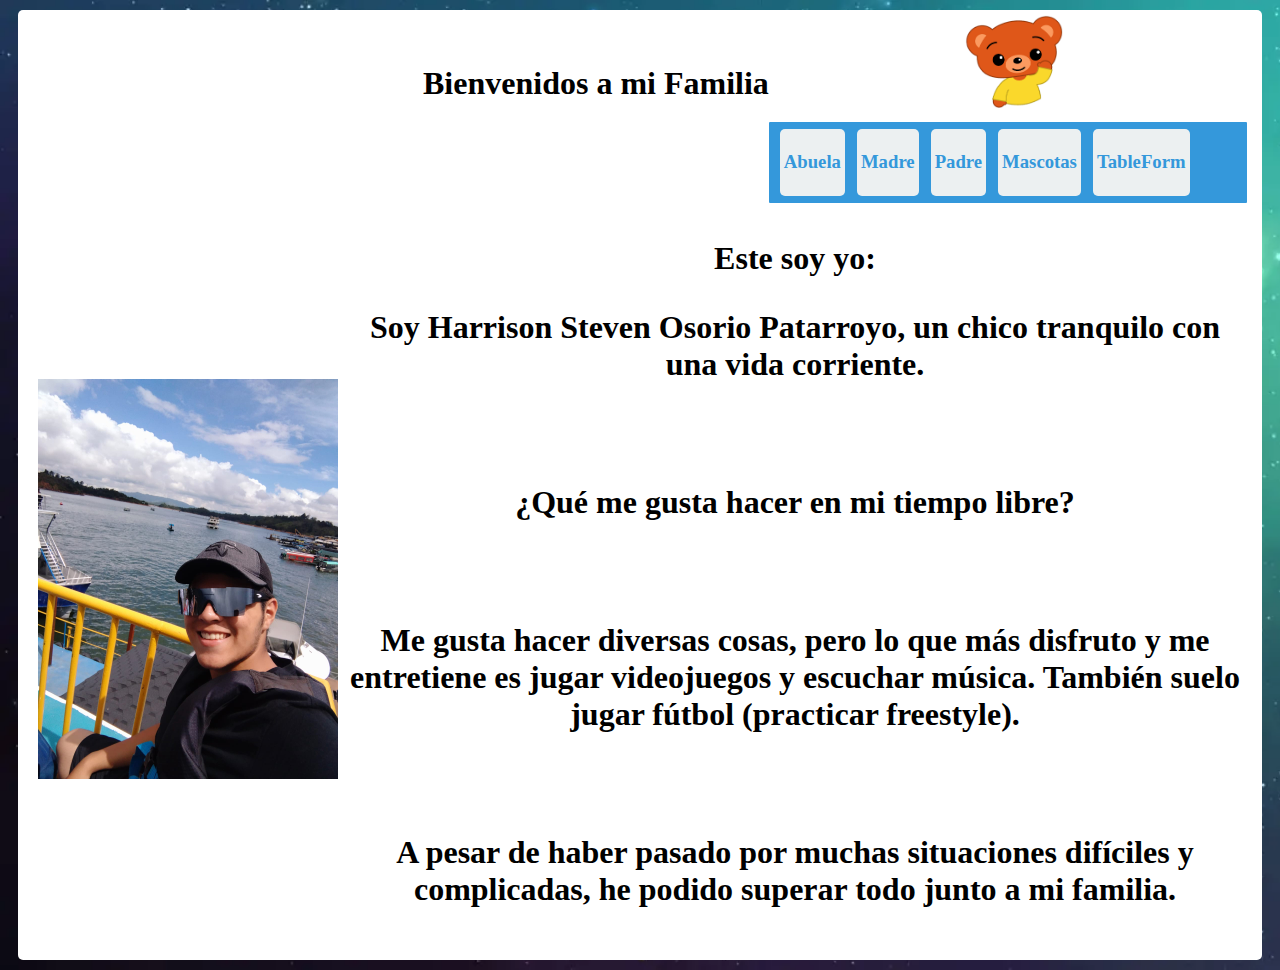
<file: index.html>
<!DOCTYPE html>
<html lang="es">
<head>
    <meta charset="UTF-8">
    <meta name="viewport" content="width=device-width, initial-scale=1.0">
    <title>Familia :D</title>
    <link rel="stylesheet" href="styles.css">
</head>
<body>

  <section class="bienvenida">
    <div class="bienvenida-content">
        <h1 style="float: left; margin-left: 400px; margin-top: 50px;">Bienvenidos a mi Familia</h1>
        <img src="./img/babababa.png" width="100">

    <section class="bienvenida-linea">
    <div id="contenedor">
        <div class="secciones-container">
            <!-- Secciones "Abuela", "Madre", "Padre", "Mascotas" aquí -->
            <div class="seccion">
                <h3><a href="./paginas/abuela.html">Abuela</a></h3>
                <!-- Contenido para tu abuela -->
            </div>
  
            <div class="seccion">
                <h3><a href="./paginas/madre.html">Madre</a></h3>
                <!-- Contenido para tu madre -->
            </div>
  
            <div class="seccion">
                <h3><a href="./paginas/padre.html">Padre</a></h3>
                <!-- Contenido para tu padre -->
            </div>
  
            <div class="seccion">
                <h3><a href="./paginas/mascota.html">Mascotas</a></h3>
                <!-- Contenido para tus mascotas -->
            </div>
            <div class="seccion">
              <h3><a href="./actividad_11_03_2024/formulario_y_tablas.html">TableForm</a></h3>
          </div>
        </div>
    </div>
    
  </section>
  <section style="display: flex; align-items: center;">
    <img src="./img/yo.jpeg" width="300" style="margin-right: 10px;">
    <div style="text-align: center;">
      <h1>Este soy yo:
      <br>
      <p>Soy Harrison Steven Osorio Patarroyo, un chico tranquilo con una vida corriente.</p>
      <br>
      <p>¿Qué me gusta hacer en mi tiempo libre?</p>
      <br>
      <p>Me gusta hacer diversas cosas, pero lo que más disfruto y me entretiene es jugar videojuegos y escuchar música. También suelo jugar fútbol (practicar freestyle).</p>
      <br>
      <p>A pesar de haber pasado por muchas situaciones difíciles y complicadas, he podido superar todo junto a mi familia.</p>
      </p></h1>
    </div>
  </section>
</section>

</body>
</html>
</file>
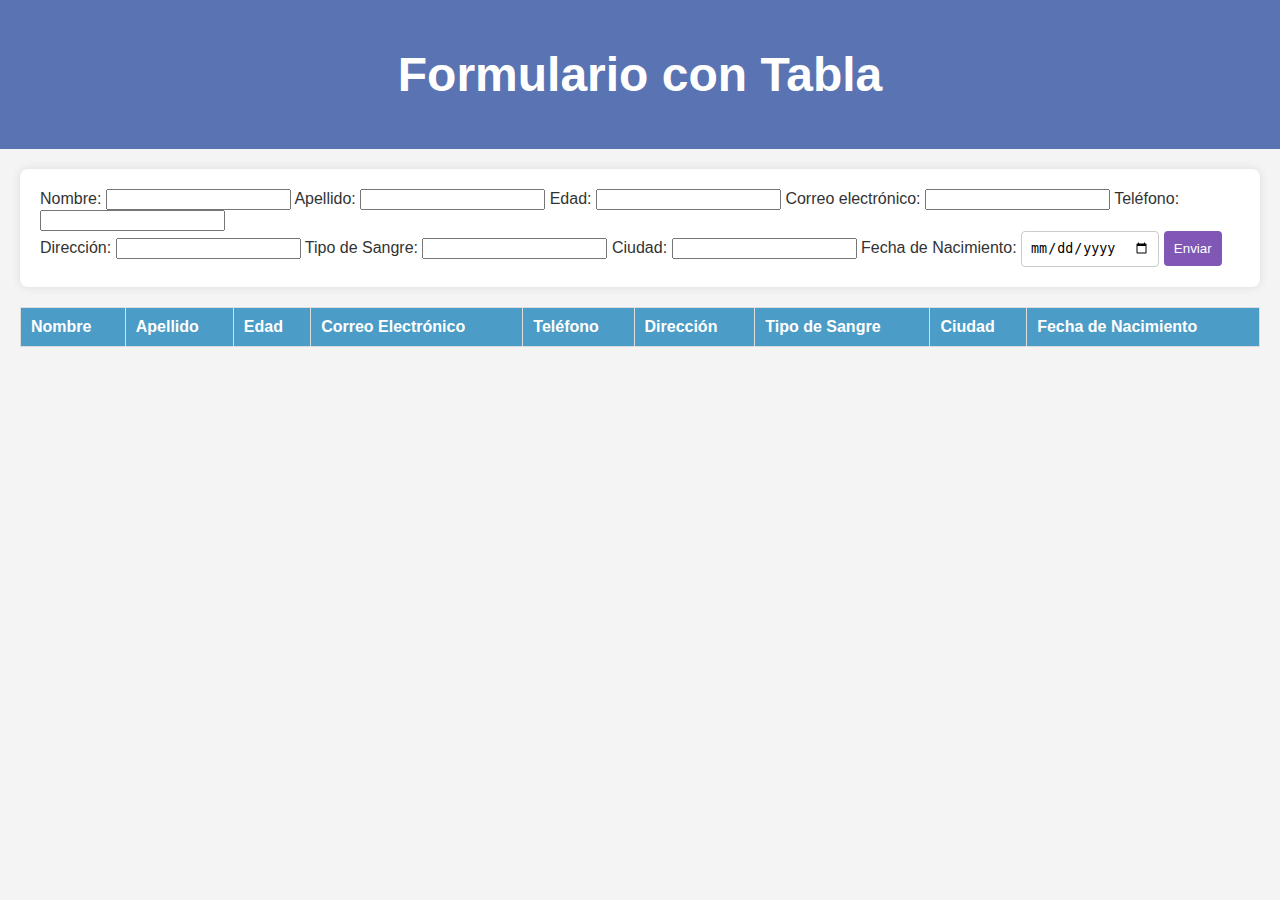
<file: actividad_11_03_2024/formulario_y_tablas.html>
<!DOCTYPE html>
<html lang="es">
<head>
    <meta charset="UTF-8">
    <meta name="viewport" content="width=device-width, initial-scale=1.0">
    <title>Formulario con Tabla</title>
    <style>
        body {
            font-family: Arial, sans-serif;
            margin: 0;
            padding: 0;
            background-color: #f4f4f4;
            color: #333;
        }

        header {
            background-color: #5a73b2;
            padding: 15px;
            text-align: center;
            color: white;
            font-size: 24px;
        }

        section {
            margin: 20px;
        }

        form {
            background-color: #fff;
            padding: 20px;
            border-radius: 8px;
            box-shadow: 0 0 10px rgba(0, 0, 0, 0.1);
        }

        table {
            width: 100%;
            border-collapse: collapse;
            margin-top: 20px;
        }

        table, th, td {
            border: 1px solid #ddd;
            text-align: left;
        }

        th, td {
            padding: 10px;
        }

        th {
            background-color: #4b9cc7;
            color: white;
        }

        input[type="date"] {
            padding: 8px;
            border: 1px solid #ccc;
            border-radius: 4px;
        }

        button {
            background-color: #8057b5;
            color: white;
            padding: 10px;
            border: none;
            border-radius: 4px;
            cursor: pointer;
        }
    </style>
</head>
<body>

    <header>
        <h1>Formulario con Tabla</h1>
    </header>

    <section>
        <form id="miFormulario" onsubmit="mostrarResultado(); return false;">
            <label for="nombre">Nombre:</label>
            <input type="text" id="nombre" name="nombre" required>

            <label for="apellido">Apellido:</label>
            <input type="text" id="apellido" name="apellido" required>

            <label for="edad">Edad:</label>
            <input type="number" id="edad" name="edad" required>

            <label for="email">Correo electrónico:</label>
            <input type="email" id="email" name="email" required>

            <label for="telefono">Teléfono:</label>
            <input type="tel" id="telefono" name="telefono">

            <br>

            <label for="direccion">Dirección:</label>
            <input type="text" id="direccion" name="direccion">

            <label for="tipoSangre">Tipo de Sangre:</label>
            <input type="text" id="tipoSangre" name="tipoSangre">

            <label for="ciudad">Ciudad:</label>
            <input type="text" id="ciudad" name="ciudad">

            <label for="fechaNacimiento">Fecha de Nacimiento:</label>
            <input type="date" id="fechaNacimiento" name="fechaNacimiento">

            <button type="submit">Enviar</button>
        </form>

        <table id="tablaResultados">
            <thead>
                <tr>
                    <th>Nombre</th>
                    <th>Apellido</th>
                    <th>Edad</th>
                    <th>Correo Electrónico</th>
                    <th>Teléfono</th>
                    <th>Dirección</th>
                    <th>Tipo de Sangre</th>
                    <th>Ciudad</th>
                    <th>Fecha de Nacimiento</th>
                </tr>
            </thead>
            <tbody></tbody>
        </table>
    </section>

    <script>
        function mostrarResultado() {
            var nombre = document.getElementById("nombre").value;
            var apellido = document.getElementById("apellido").value;
            var edad = document.getElementById("edad").value;
            var email = document.getElementById("email").value;
            var telefono = document.getElementById("telefono").value;
            var direccion = document.getElementById("direccion").value;
            var tipoSangre = document.getElementById("tipoSangre").value;
            var ciudad = document.getElementById("ciudad").value;
            var fechaNacimiento = document.getElementById("fechaNacimiento").value;

            var tabla = document.getElementById("tablaResultados").getElementsByTagName('tbody')[0];
            var fila = tabla.insertRow();
            var celdaNombre = fila.insertCell(0);
            var celdaApellido = fila.insertCell(1);
            var celdaEdad = fila.insertCell(2);
            var celdaEmail = fila.insertCell(3);
            var celdaTelefono = fila.insertCell(4);
            var celdaDireccion = fila.insertCell(5);
            var celdaTipoSangre = fila.insertCell(6);
            var celdaCiudad = fila.insertCell(7);
            var celdaFechaNacimiento = fila.insertCell(8);

            celdaNombre.innerHTML = nombre;
            celdaApellido.innerHTML = apellido;
            celdaEdad.innerHTML = edad;
            celdaEmail.innerHTML = email;
            celdaTelefono.innerHTML = telefono;
            celdaDireccion.innerHTML = direccion;
            celdaTipoSangre.innerHTML = tipoSangre;
            celdaCiudad.innerHTML = ciudad;
            celdaFechaNacimiento.innerHTML = fechaNacimiento;

            document.getElementById("miFormulario").reset();
        }
    </script>

</body>
</html>
</file>
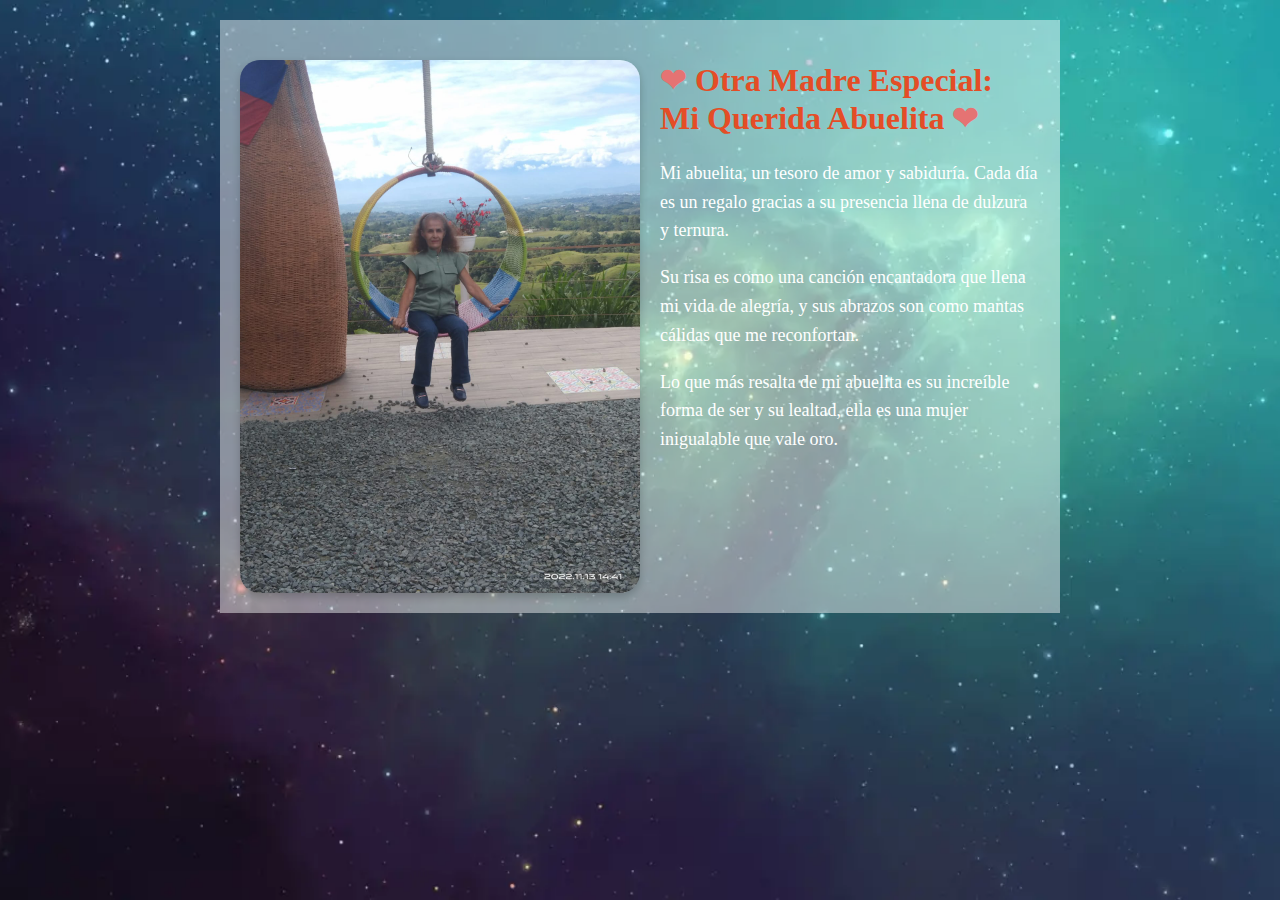
<file: paginas/abuela.html>
<!DOCTYPE html>
<html lang="es">
<head>
    <meta charset="UTF-8">
    <meta name="viewport" content="width=device-width, initial-scale=1.0">
    <title>Otra Madre Especial: Mi Querida Abuelita</title>
    <style>
        body {
            margin: 20px; /* Agrega márgenes al cuerpo para separarlo de los bordes */
            font-family: 'Caveat', cursive;
            background: url('../img/fondito.webp') center/cover no-repeat fixed; /* Agrega la URL de tu imagen de fondo */
            color: #333;
            text-align: center;
        }

        section.container {
            background-color: rgba(255, 255, 255, 0.46); /* Fondo claro semi-transparente */
            padding: 20px;
            margin: 0 auto; /* Centrar la sección en la página */
            max-width: 800px; /* Ancho máximo de la sección */
            overflow: hidden; /* Limpiar el float */
        }

        h1 {
            font-family: 'Amatic SC', cursive;
            color: #e44d26; /* Naranja */
        }

        p {
            font-family: 'Cookie', cursive;
            font-size: 18px;
            line-height: 1.6;
            color: #ffffff;
            margin-bottom: 15px;
        }

        img {
            max-width: 100%;
            height: auto;
            border-radius: 20px;
            margin-top: 20px;
            box-shadow: 0 4px 8px rgba(0, 0, 0, 0.2);
            float: left; /* Mover la imagen a la izquierda */
            margin-right: 20px; /* Espaciado a la derecha de la imagen */
        }

        .heart {
            color: #e57373; /* Rosa brillante */
        }
    </style>
</head>
<body>

    <section class="container">
        <img src="../img/tita.jpeg" width="400" alt="Imagen de mi abuelita">

        <div style="text-align: left;"> <!-- Div para contener el texto a la derecha -->
            <h1><span class="heart">❤</span> Otra Madre Especial: Mi Querida Abuelita <span class="heart">❤</span></h1>

            <p>Mi abuelita, un tesoro de amor y sabiduría. Cada día es un regalo gracias a su presencia llena de dulzura y ternura.</p>

            <p>Su risa es como una canción encantadora que llena mi vida de alegría, y sus abrazos son como mantas cálidas que me reconfortan.</p>

            <p>Lo que más resalta de mi abuelita es su increíble forma de ser y su lealtad, ella es una mujer inigualable que vale oro.</p>
        </div>
    </section>

</body>
</html>
</file>
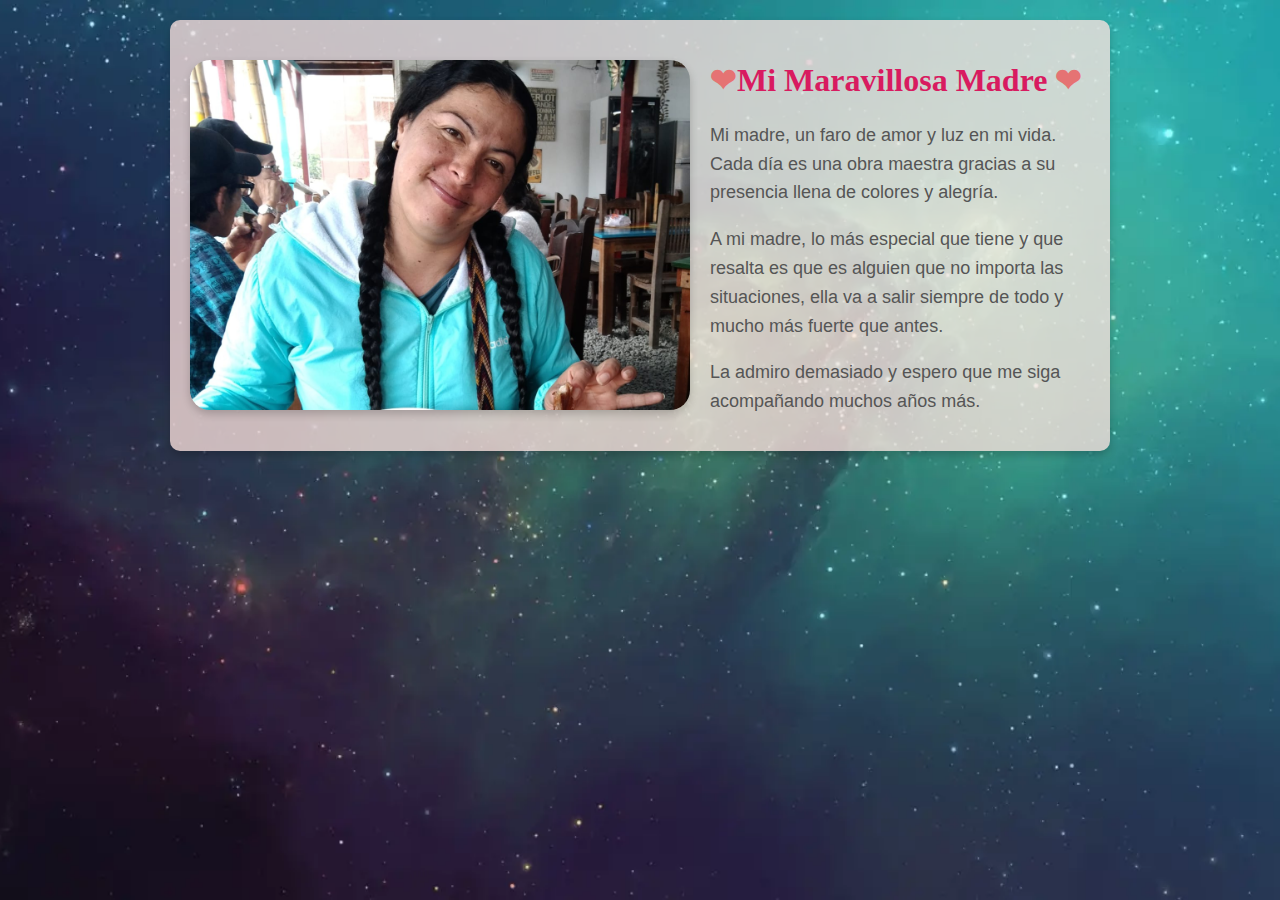
<file: paginas/madre.html>
<!DOCTYPE html>
<html lang="es">
<head>
    <meta charset="UTF-8">
    <meta name="viewport" content="width=device-width, initial-scale=1.0">
    <title>Homenaje a Mi Maravillosa Madre</title>
    <style>
        body {
            margin: 20px;
            font-family: 'Indie Flower', cursive;
            background: url('../img/fondito.webp') center/cover no-repeat fixed; /* Agrega la URL de tu imagen de fondo */
            color: #fff;
            text-align: center;
        }

        section.container {
            background-color: rgba(255, 228, 225, 0.756); /* Fondo claro semi-transparente */
            padding: 20px;
            margin: 0 auto; /* Centrar la sección en la página */
            max-width: 900px; /* Ancho máximo de la sección */
            overflow: hidden; /* Limpiar el float */
            border-radius: 10px;
            box-shadow: 0 4px 8px rgba(0, 0, 0, 0.2);
        }

        h1 {
            font-family: 'Satisfy', cursive;
            color: #d81b60;
        }

        p {
            font-family: 'Quicksand', sans-serif;
            font-size: 18px;
            line-height: 1.6;
            color: #555;
            margin-bottom: 15px;
        }

        img {
            max-width: 100%;
            height: auto;
            border-radius: 20px;
            margin-top: 20px;
            box-shadow: 0 4px 8px rgba(0, 0, 0, 0.2);
            float: left;
            margin-right: 20px;
        }

        .heart {
            color: #e57373;
        }
    </style>
</head>
<body>

    <section class="container">
        <img src="../img/mami.jpeg" width="500" alt="Imagen de mi madre">

        <div style="text-align: left;"> <!-- Div para contener el texto a la derecha -->
            <h1><span class="heart">❤</span>Mi Maravillosa Madre <span class="heart">❤</span></h1>

            <p>Mi madre, un faro de amor y luz en mi vida. Cada día es una obra maestra gracias a su presencia llena de colores y alegría.</p>

            <p>A mi madre, lo más especial que tiene y que resalta es que es alguien que no importa las situaciones, ella va a salir siempre de todo y mucho más fuerte que antes. </p>

            <p>La admiro demasiado y espero que me siga acompañando muchos años más.</p>
        </div>
    </section>

</body>
</html>
</file>
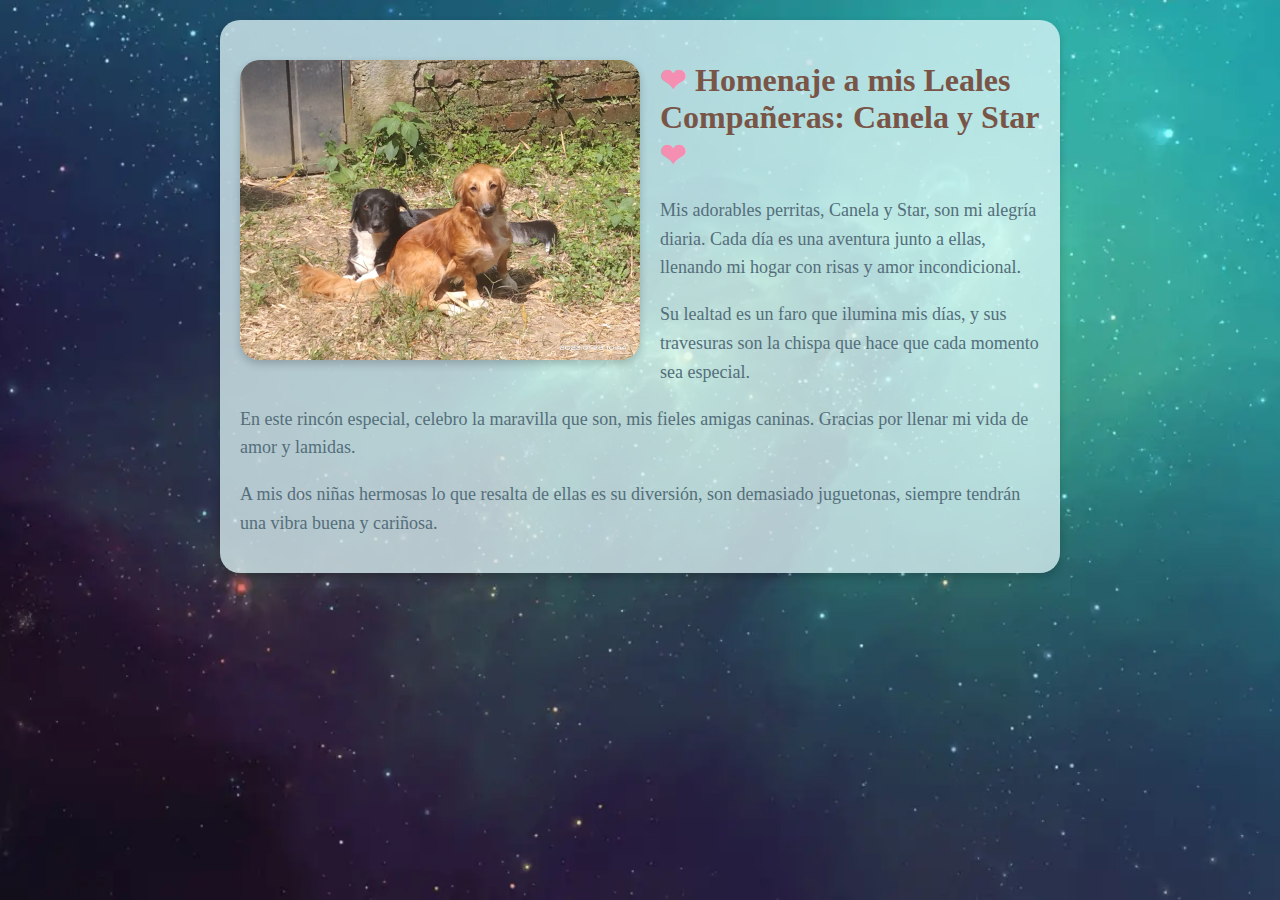
<file: paginas/mascota.html>
<!DOCTYPE html>
<html lang="es">
<head>
    <meta charset="UTF-8">
    <meta name="viewport" content="width=device-width, initial-scale=1.0">
    <title>Homenaje a mis Leales Compañeras: Canela y Star</title>
    <style>
        body {
            margin: 20px;
            font-family: 'Comic Sans MS', 'Chalkboard', cursive;
            background: url('../img/fondito.webp') center/cover no-repeat fixed; /* Agrega la URL de tu imagen de fondo */
            color: #fff;
            text-align: center;
        }

        section.container {
            background-color: rgba(224, 247, 250, 0.758); /* Fondo claro semi-transparente */
            padding: 20px;
            margin: 0 auto; /* Centrar la sección en la página */
            max-width: 800px; /* Ancho máximo de la sección */
            overflow: hidden; /* Limpiar el float */
            border-radius: 20px;
            box-shadow: 0 4px 8px rgba(0, 0, 0, 0.2);
        }

        h1 {
            color: #795548; /* Marrón, un tono cálido */
        }

        p {
            font-size: 18px;
            line-height: 1.6;
            color: #546e7a; /* Gris azulado, tono neutro */
            margin-bottom: 15px;
        }

        img {
            max-width: 100%;
            height: auto;
            border-radius: 20px;
            margin-top: 20px;
            box-shadow: 0 4px 8px rgba(0, 0, 0, 0.2);
            float: left;
            margin-right: 20px;
        }

        .heart {
            color: #f48fb1; /* Rosa claro, toque femenino y cálido */
        }
    </style>
</head>
<body>

    <section class="container">
        <img src="../img/niñas.jpeg" width="400" alt="Imagen de Canela y Star">

        <div style="text-align: left;"> <!-- Div para contener el texto a la derecha -->
            <h1><span class="heart">❤</span> Homenaje a mis Leales Compañeras: Canela y Star <span class="heart">❤</span></h1>

            <p>Mis adorables perritas, Canela y Star, son mi alegría diaria. Cada día es una aventura junto a ellas, llenando mi hogar con risas y amor incondicional.</p>

            <p>Su lealtad es un faro que ilumina mis días, y sus travesuras son la chispa que hace que cada momento sea especial.</p>

            <p>En este rincón especial, celebro la maravilla que son, mis fieles amigas caninas. Gracias por llenar mi vida de amor y lamidas.</p>

            <p>A mis dos niñas hermosas lo que resalta de ellas es su diversión, son demasiado juguetonas, siempre tendrán una vibra buena y cariñosa.</p>
        </div>
    </section>

</body>
</html>
</file>
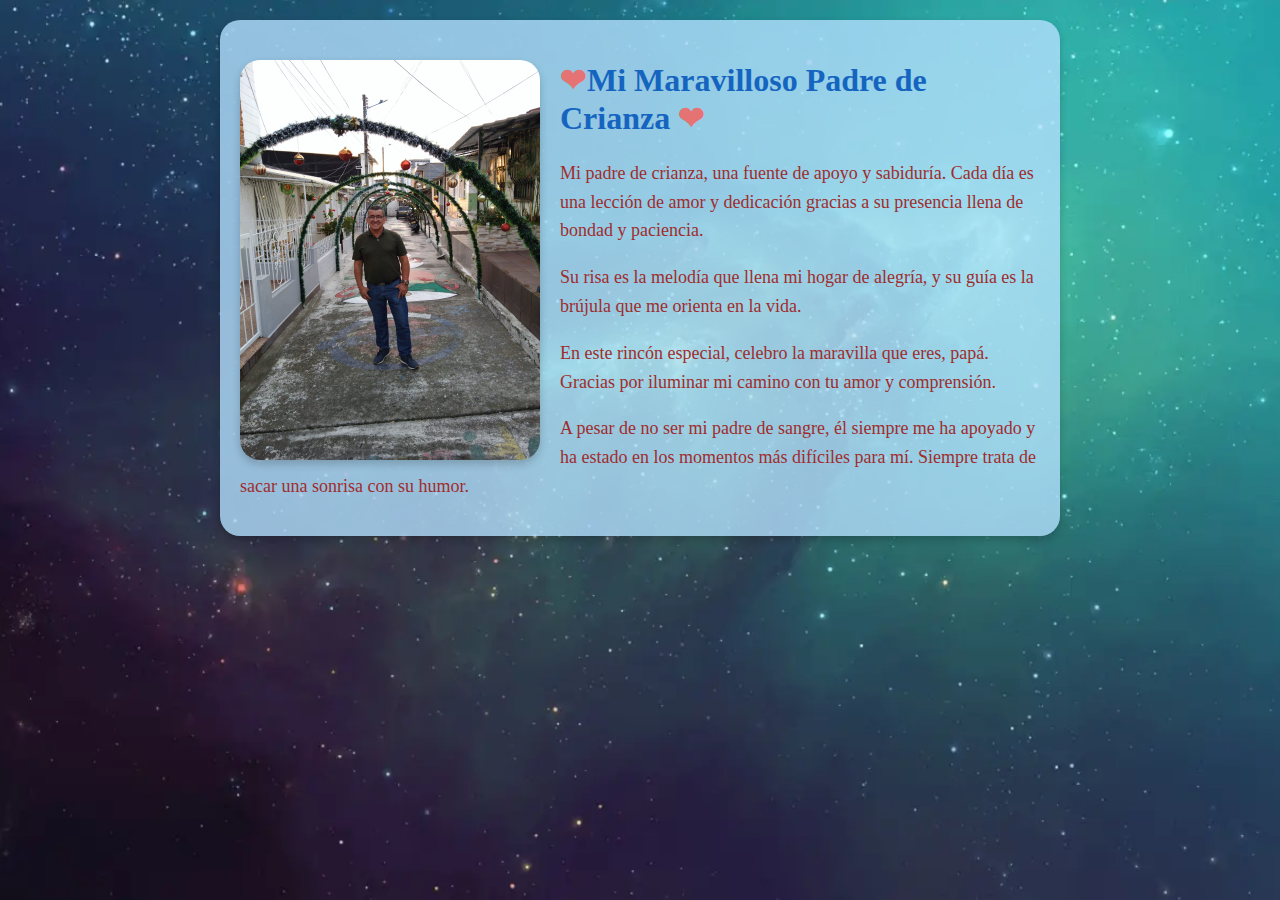
<file: paginas/padre.html>
<!DOCTYPE html>
<html lang="es">
<head>
    <meta charset="UTF-8">
    <meta name="viewport" content="width=device-width, initial-scale=1.0">
    <title>Mi Increíble Padre de Crianza</title>
    <style>
        body {
            margin: 20px;
            font-family: 'Baloo 2', cursive;
            background: url('../img/fondito.webp') center/cover no-repeat fixed; /* Agrega la URL de tu imagen de fondo */
            color: #fff;
            text-align: center;
        }

        section.container {
            background-color: rgba(179, 225, 255, 0.793); /* Fondo claro semi-transparente */
            padding: 20px;
            margin: 0 auto; /* Centrar la sección en la página */
            max-width: 800px; /* Ancho máximo de la sección */
            overflow: hidden; /* Limpiar el float */
            border-radius: 20px;
            box-shadow: 0 4px 8px rgba(0, 0, 0, 0.2);
        }

        h1 {
            font-family: 'Press Start 2P', cursive;
            color: #1565c0; /* Azul más oscuro */
        }

        p {
            font-family: 'Bungee', cursive;
            font-size: 18px;
            line-height: 1.6;
            color: #9f2d2d;
            margin-bottom: 15px;
        }

        img {
            max-width: 100%;
            height: auto;
            border-radius: 20px;
            margin-top: 20px;
            box-shadow: 0 4px 8px rgba(0, 0, 0, 0.2);
            float: left;
            margin-right: 20px;
        }

        .heart {
            color: #e57373;
        }
    </style>
</head>
<body>

    <section class="container">
        <img src="../img/papa.jpeg" width="300" alt="Imagen de mi padre de crianza">

        <div style="text-align: left;"> <!-- Div para contener el texto a la derecha -->
            <h1><span class="heart">❤</span>Mi Maravilloso Padre de Crianza <span class="heart">❤</span></h1>

            <p>Mi padre de crianza, una fuente de apoyo y sabiduría. Cada día es una lección de amor y dedicación gracias a su presencia llena de bondad y paciencia.</p>

            <p>Su risa es la melodía que llena mi hogar de alegría, y su guía es la brújula que me orienta en la vida.</p>

            <p>En este rincón especial, celebro la maravilla que eres, papá. Gracias por iluminar mi camino con tu amor y comprensión.</p>

            <p>A pesar de no ser mi padre de sangre, él siempre me ha apoyado y ha estado en los momentos más difíciles para mí. Siempre trata de sacar una sonrisa con su humor.</p>
        </div>
    </section>

</body>
</html>
</file>
<file: styles.css>
body {
    font-family: 'Comic Sans MS', 'Chalkboard', cursive;
    background-image: url('img/fondito.webp');
    background-repeat: no-repeat;
    background-size: cover;
}

header {
    background-color: #3498db;
    color: #fff;
    text-align: center;
    padding: 10px;
}

#encabezado {
    margin-bottom: 20px;
}

#contenedor {
    display: flex;
    flex-direction: column;
    align-items: center;
}

.secciones-container {
    display: flex;
    justify-content: center;
}

.seccion {
    background-color: #ecf0f1;
    border-radius: 5px;
    padding: 4px;
    margin: 6px;
    text-align: center;
}

h2 a {
    color: #3498db;
    text-decoration: none;
}

h2 a:hover {
    text-decoration: underline;
}

section {
    background-color: #fff;
    border-radius: 1px;
    margin: 10px;
    padding: 5px;
}

.bienvenida {
    background-color: #ffffff;
    border-radius: 5px;
    text-align: center;
    position: relative;
}

.bienvenida-content {
    position: relative; /* Se cambió a posición relativa */
    z-index: 2; 
}

.bienvenida-linea {
    display: flex;
    min-height: 1px;
    background-color: #3498db;
    justify-content: space-between;
    align-items: center;
    padding: 1px 5px;
}

h2 {
    color: #3498db;
}

a {
    color: #3498db;
    text-decoration: none;
}

a:hover {
    text-decoration: underline;
}
</file>
